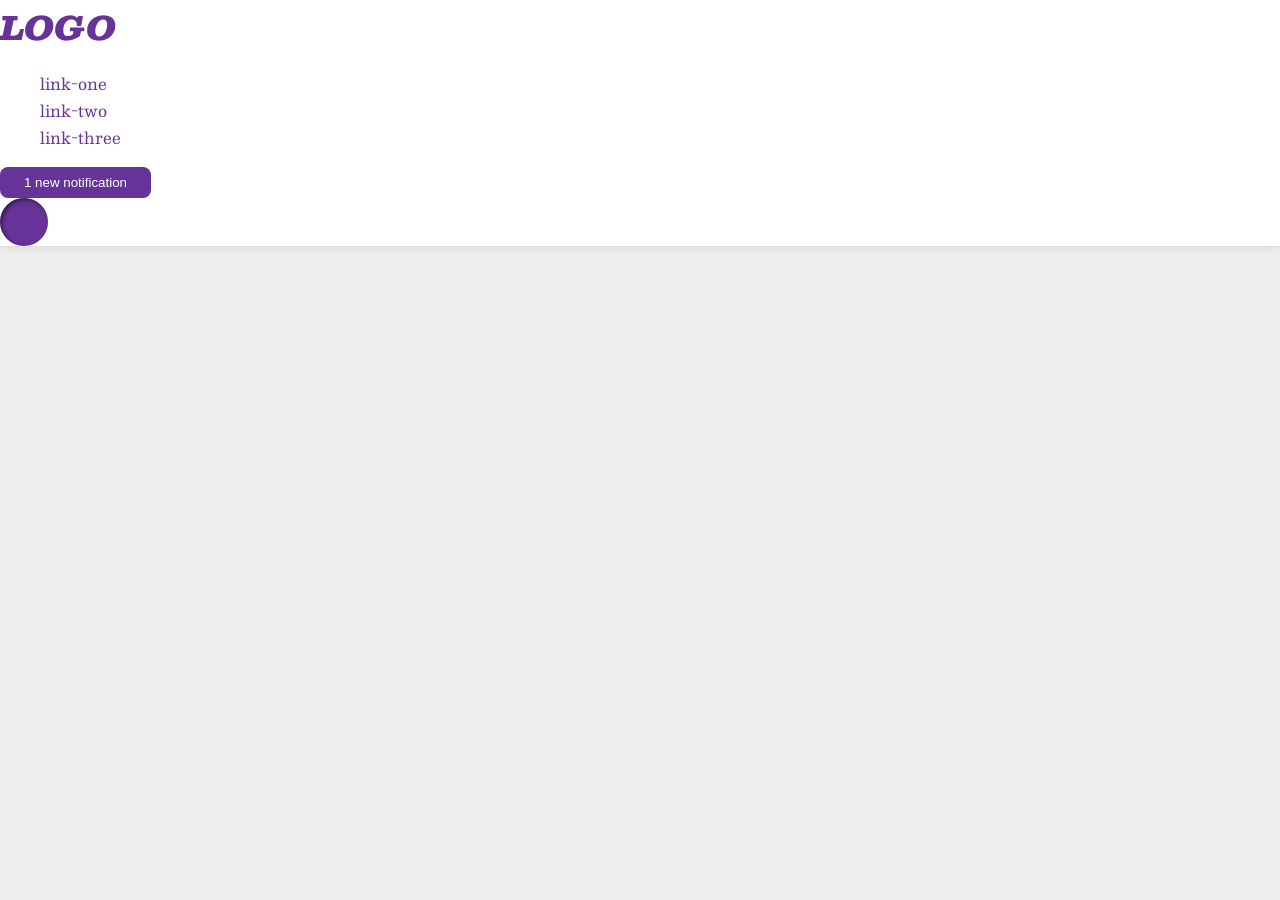
<file: flex/03-flex-header-2/index.html>
<!DOCTYPE html>
<html lang="en">
  <head>
    <meta charset="UTF-8">
    <meta http-equiv="X-UA-Compatible" content="IE=edge">
    <meta name="viewport" content="width=device-width, initial-scale=1.0">
    <title>Flex Header 2</title>
    <link rel="stylesheet" href="style.css">
  </head>
  <body>
    <div class="header">
      <div class="logo">
        LOGO
      </div>
      <ul class="links">
        <li><a href="https://google.com">link-one</a></li>
        <li><a href="https://google.com">link-two</a></li>
        <li><a href="https://google.com">link-three</a></li>
      </ul>
      <button class="notifications">
        1 new notification
      </button>
      <div class="profile-image"></div>
    </div>
  </body>
</html>
</file>
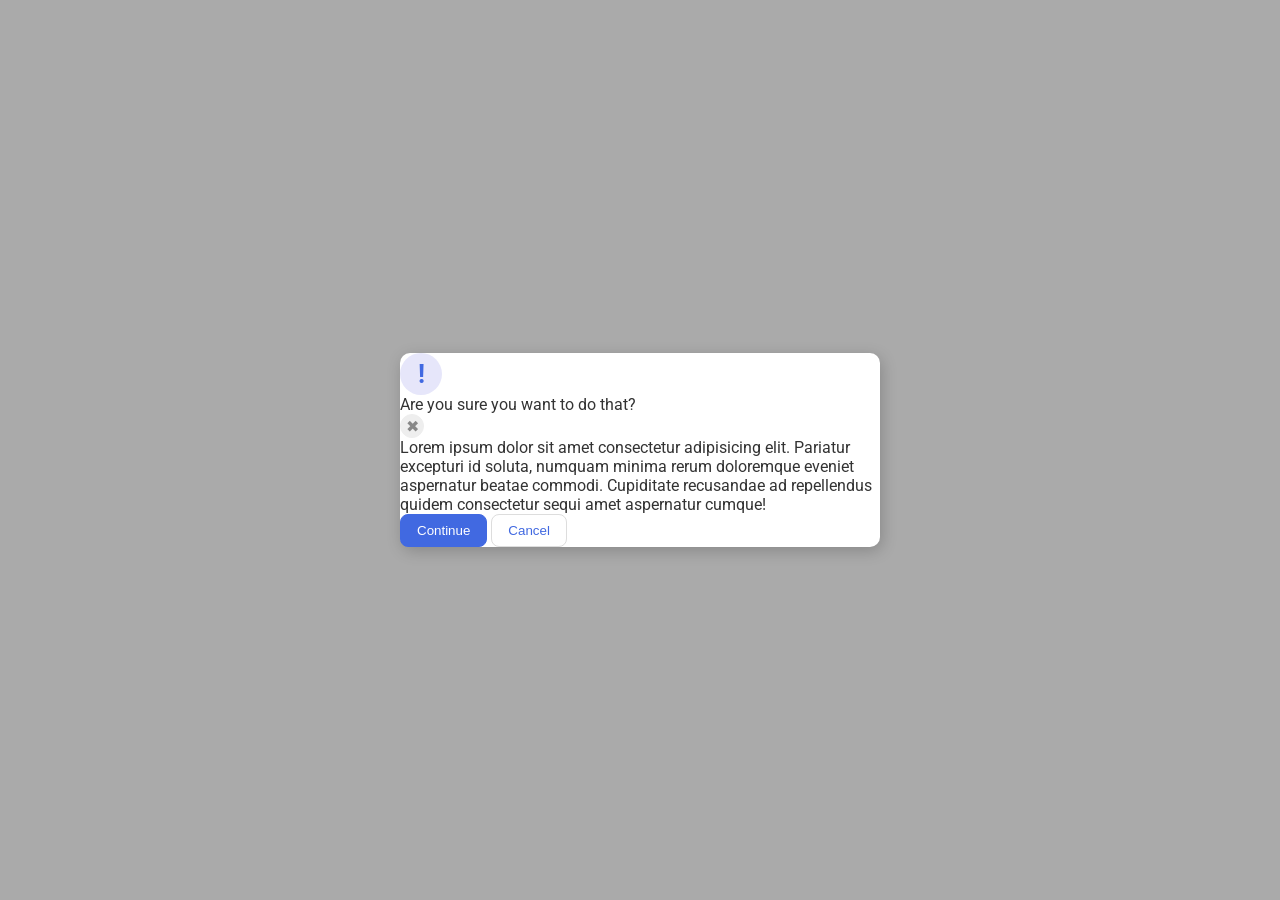
<file: flex/05-flex-modal/index.html>
<!DOCTYPE html>
<html lang="en">
  <head>
    <meta charset="UTF-8">
    <meta http-equiv="X-UA-Compatible" content="IE=edge">
    <meta name="viewport" content="width=device-width, initial-scale=1.0">
    <link rel="stylesheet" href="style.css">
    <title>Modal</title>
  </head>
  <body>
    <div class="modal">
      <div class="icon">!</div>
      <div class="header">Are you sure you want to do that?</div>
      <button class="close-button">✖</button>
      <div class="text">Lorem ipsum dolor sit amet consectetur adipisicing elit. Pariatur excepturi id soluta, numquam minima rerum doloremque eveniet aspernatur beatae commodi. Cupiditate recusandae ad repellendus quidem consectetur sequi amet aspernatur cumque!</div>
      <button class="continue">Continue</button>
      <button class="cancel">Cancel</button>
    </div>
  </body>
</html>
</file>
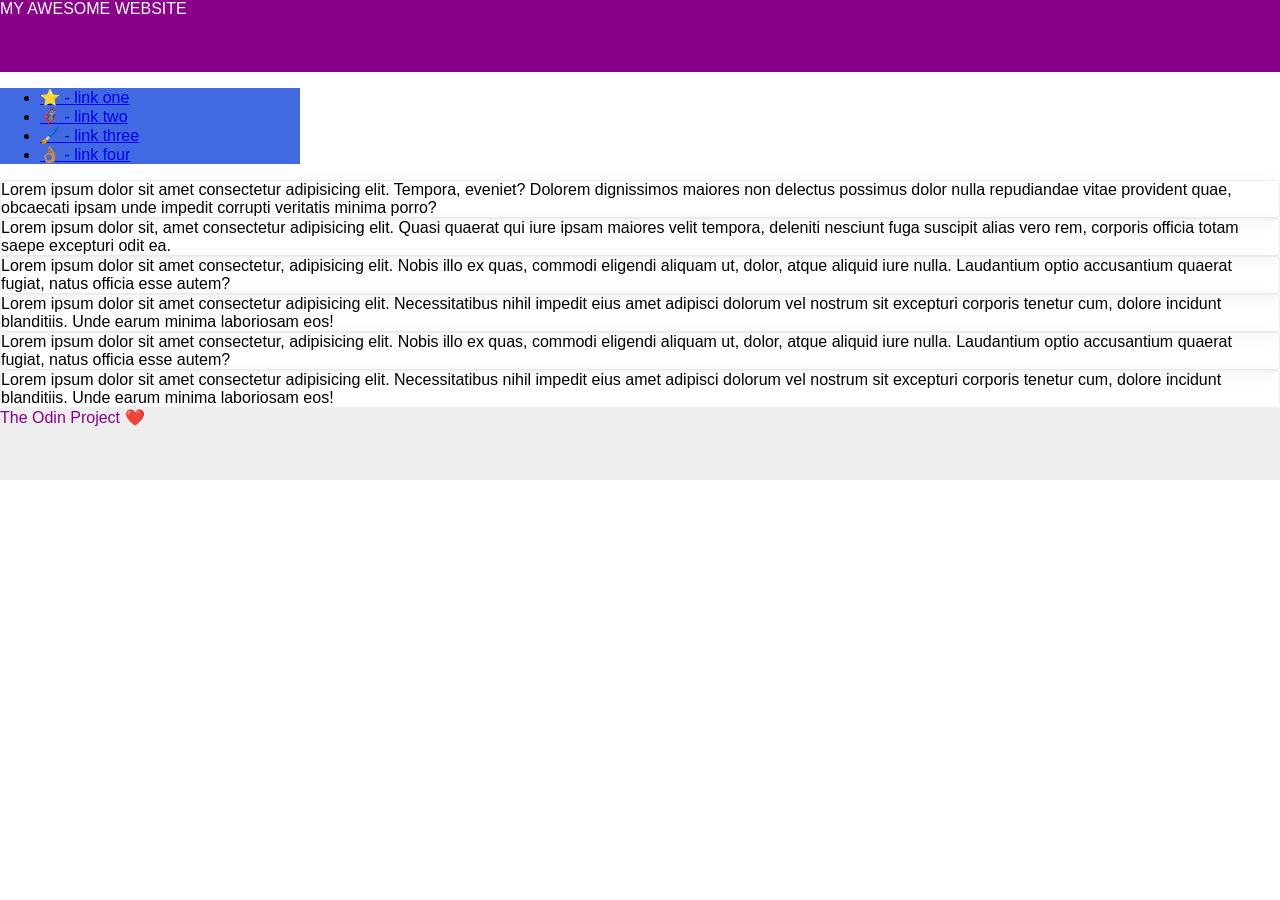
<file: flex/07-flex-layout-2/index.html>
<!DOCTYPE html>
<html lang="en">
  <head>
    <meta charset="UTF-8">
    <meta http-equiv="X-UA-Compatible" content="IE=edge">
    <meta name="viewport" content="width=device-width, initial-scale=1.0">
    <title>The Holy Grail</title>
    <link rel="stylesheet" href="style.css">
  </head>
  <body>
    <div class="header">
      MY AWESOME WEBSITE
    </div>
    
    <div class="sidebar">
      <ul>
        <li><a href="#">⭐ - link one</a></li>
        <li><a href="#">🦸🏽‍♂️ - link two</a></li>
        <li><a href="#">🖌️ - link three</a></li>
        <li><a href="#">👌🏽 - link four</a></li>
      </ul>
    </div>

    <div class="card">Lorem ipsum dolor sit amet consectetur adipisicing elit. Tempora, eveniet? Dolorem dignissimos maiores non delectus possimus dolor nulla repudiandae vitae provident quae, obcaecati ipsam unde impedit corrupti veritatis minima porro?</div>
    <div class="card">Lorem ipsum dolor sit, amet consectetur adipisicing elit. Quasi quaerat qui iure ipsam maiores velit tempora, deleniti nesciunt fuga suscipit alias vero rem, corporis officia totam saepe excepturi odit ea.</div>
    <div class="card">Lorem ipsum dolor sit amet consectetur, adipisicing elit. Nobis illo ex quas, commodi eligendi aliquam ut, dolor, atque aliquid iure nulla. Laudantium optio accusantium quaerat fugiat, natus officia esse autem?</div>
    <div class="card">Lorem ipsum dolor sit amet consectetur adipisicing elit. Necessitatibus nihil impedit eius amet adipisci dolorum vel nostrum sit excepturi corporis tenetur cum, dolore incidunt blanditiis. Unde earum minima laboriosam eos!</div>
    <div class="card">Lorem ipsum dolor sit amet consectetur, adipisicing elit. Nobis illo ex quas, commodi eligendi aliquam ut, dolor, atque aliquid iure nulla. Laudantium optio accusantium quaerat fugiat, natus officia esse autem?</div>
    <div class="card">Lorem ipsum dolor sit amet consectetur adipisicing elit. Necessitatibus nihil impedit eius amet adipisci dolorum vel nostrum sit excepturi corporis tenetur cum, dolore incidunt blanditiis. Unde earum minima laboriosam eos!</div>
    
    <div class="footer">
      The Odin Project ❤️
    </div>
  </body>
</html>
</file>
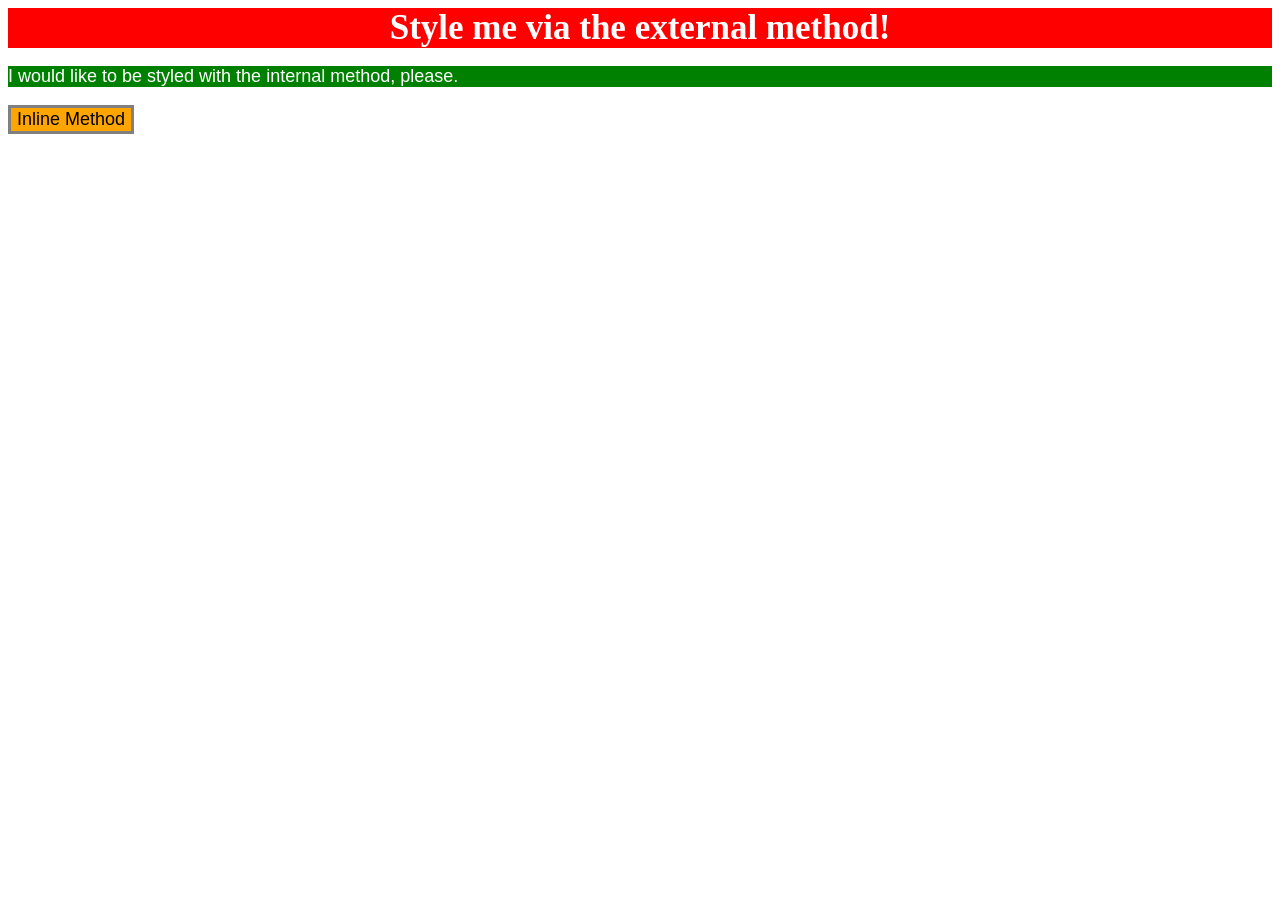
<file: foundations/01-css-methods/index.html>
<!DOCTYPE html>
<html lang="en">
  <head>
    <meta charset="UTF-8">
    <meta http-equiv="X-UA-Compatible" content="IE=edge">
    <meta name="viewport" content="width=device-width, initial-scale=1.0">
    <!-- 01. Adding link to style.css -->
    <link rel="stylesheet" href="./style.css">
    <style>
      /*05 Changing background color of p element to green, and font color to white and size to 18px using internal method*/
      p {
        background-color: green;
        color: white;
        font-size: 18px;
        /* 06 Adjust font of the <p> element from default to sans-serif*/
        font-family: sans-serif;
      }
    </style>
    <title>Methods for Adding CSS</title>
  </head>
  <body>
    <div>Style me via the external method!</div>
    <p>I would like to be styled with the internal method, please.</p>
    <!--Changing background to orange(in background color property) and font size to 18px and border to grey solid and 3px using inline method -->
    <button style="background-color: orange; font-size: 18px; border: 3px solid grey;">Inline Method</button>
    <!-- Testing git commit message editor -->
  </body>
</html>
</file>
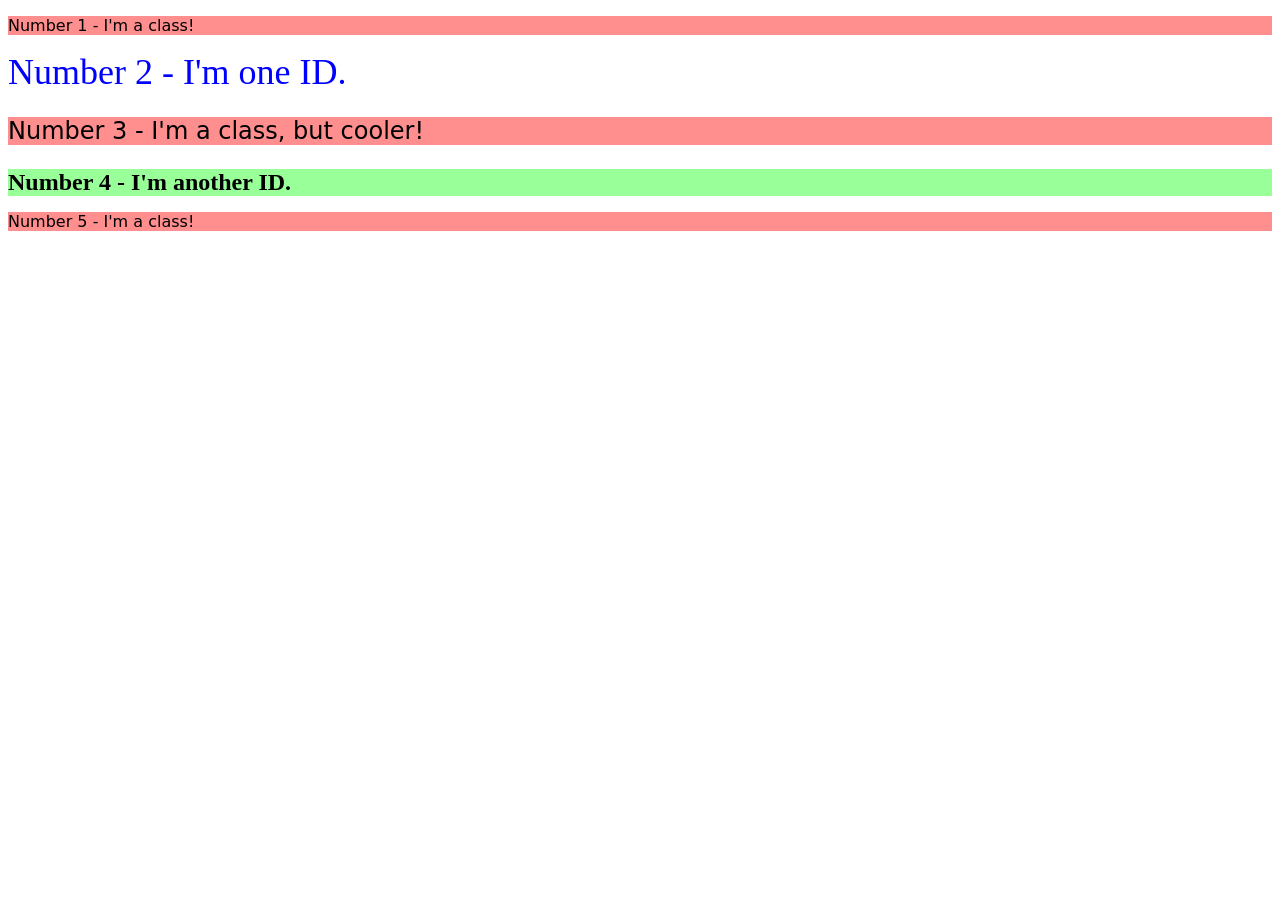
<file: foundations/02-class-id-selectors/index.html>
<!DOCTYPE html>
<html lang="en">
  <head>
    <meta charset="UTF-8">
    <meta http-equiv="X-UA-Compatible" content="IE=edge">
    <meta name="viewport" content="width=device-width, initial-scale=1.0">
    <title>Class and ID Selectors</title>
    <link rel="stylesheet" href="style.css">
  </head>
  <body>
    <p class="odd">Number 1 - I'm a class!</p>
    <div id="two">Number 2 - I'm one ID.</div>
    <p class="odd three">Number 3 - I'm a class, but cooler!</p>
    <div id="four">Number 4 - I'm another ID.</div>
    <p class="odd">Number 5 - I'm a class!</p>
  </body>
</html>
</file>
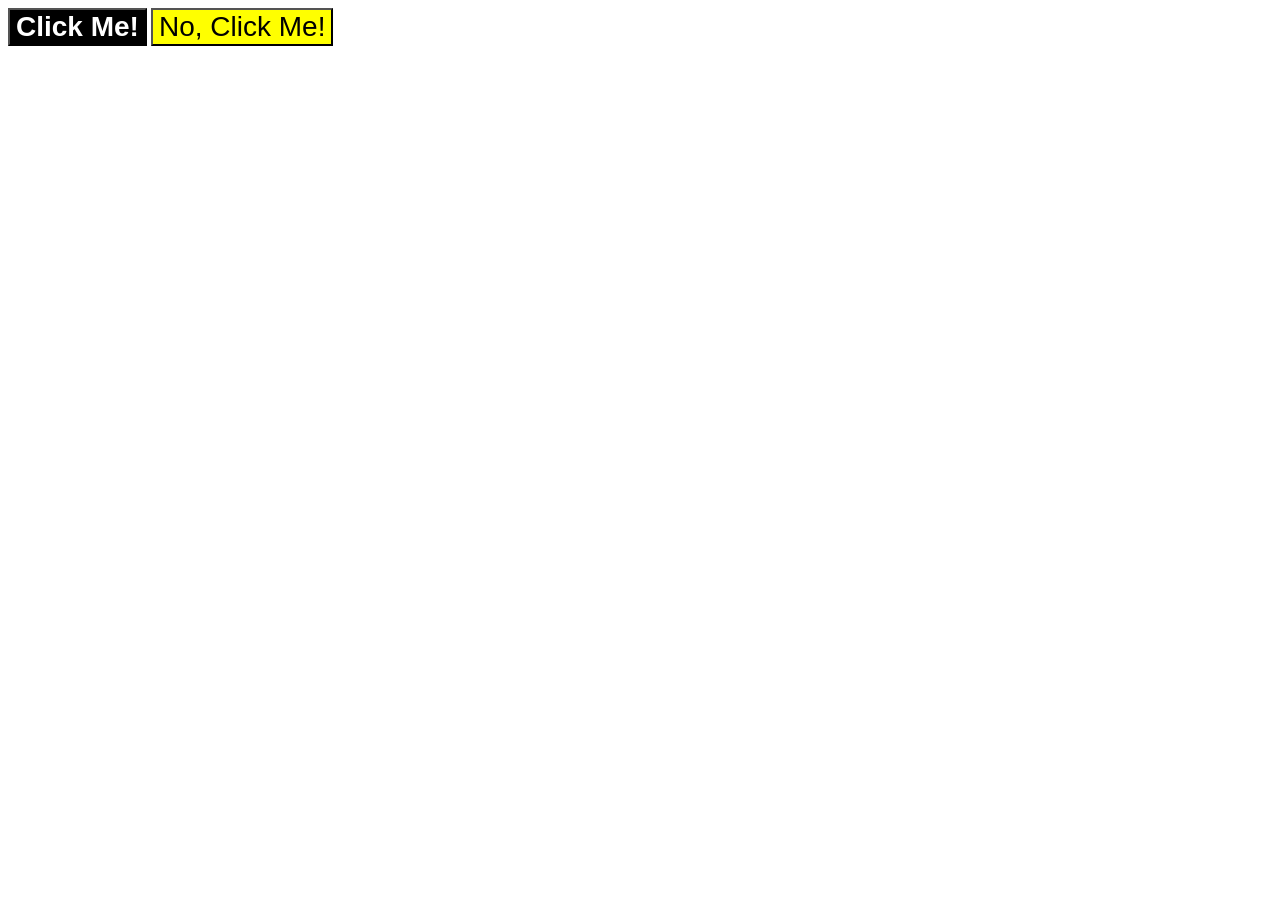
<file: foundations/03-grouping-selectors/index.html>
<!DOCTYPE html>
<html lang="en">
  <head>
    <meta charset="UTF-8">
    <meta http-equiv="X-UA-Compatible" content="IE=edge">
    <meta name="viewport" content="width=device-width, initial-scale=1.0">
    <title>Grouping Selectors</title>
    <link rel="stylesheet" href="style.css">
  </head>
  <body>
    <button class="first">Click Me!</button>
    <button class="second">No, Click Me!</button>
  </body>
</html>
</file>
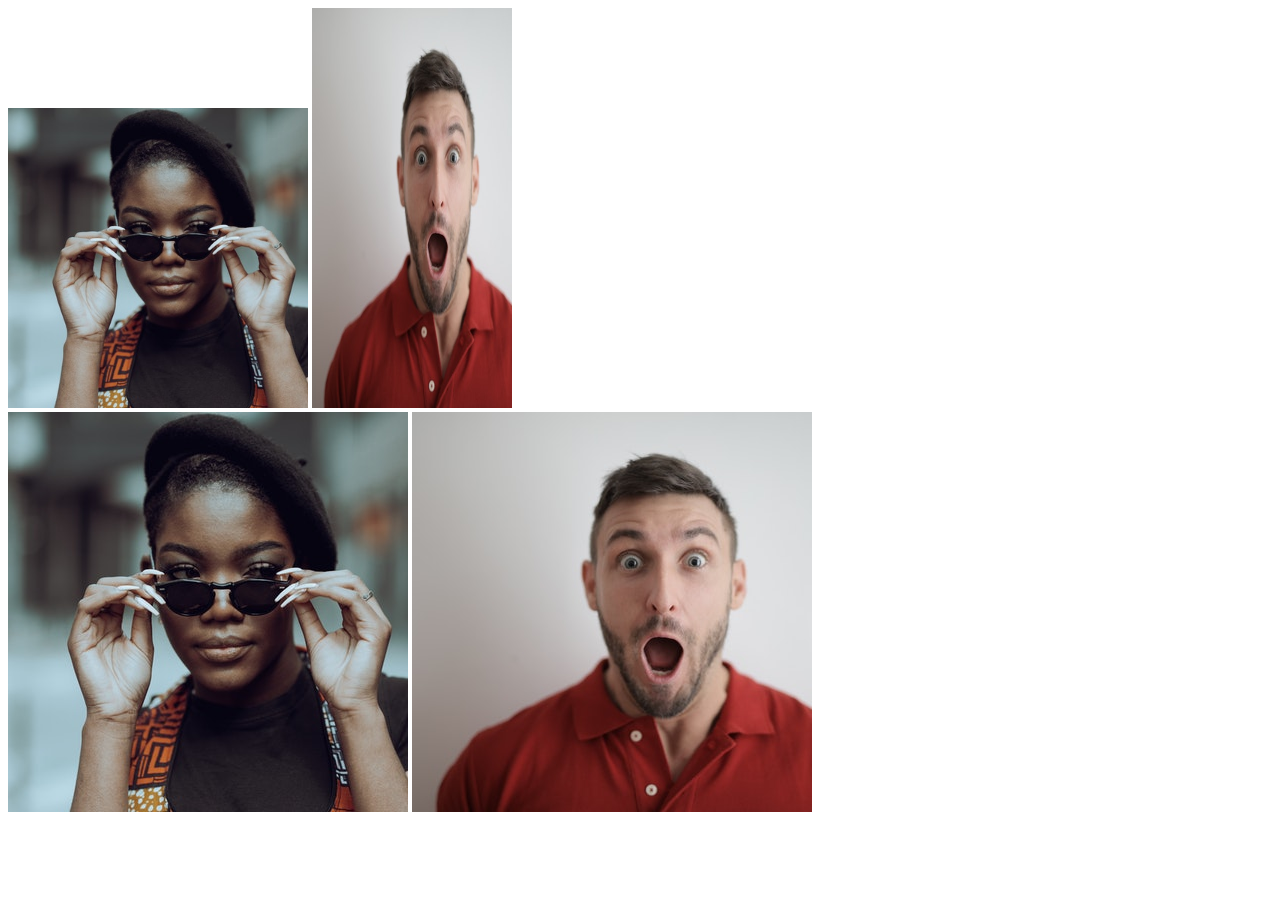
<file: foundations/04-chaining-selectors/index.html>
<!DOCTYPE html>
<html lang="en">
  <head>
    <meta charset="UTF-8">
    <meta http-equiv="X-UA-Compatible" content="IE=edge">
    <meta name="viewport" content="width=device-width, initial-scale=1.0">
    <title>Chaining Selectors</title>
    <link rel="stylesheet" href="style.css">
  </head>
  <body>
    <!-- Check image source path. Review Foundations lesson - Links and Images -->
    <!-- Use the classes BELOW this line -->
    <div>
      <img class="avatar proportioned" src="./images/pexels-katho-mutodo-8434791.jpg" alt="Woman with glasses">
      <img class="avatar distorted" src="./images/pexels-andrea-piacquadio-3777931.jpg" alt="Man with surprised expression">
    </div>
    <!-- Use the classes ABOVE this line -->
    <div>
      <img class="original proportioned" src="./images/pexels-katho-mutodo-8434791.jpg" alt="Woman with glasses">
      <img class="original distorted" src="./images/pexels-andrea-piacquadio-3777931.jpg" alt="Man with surprised expression">
    </div>
  </body>
</html>
</file>
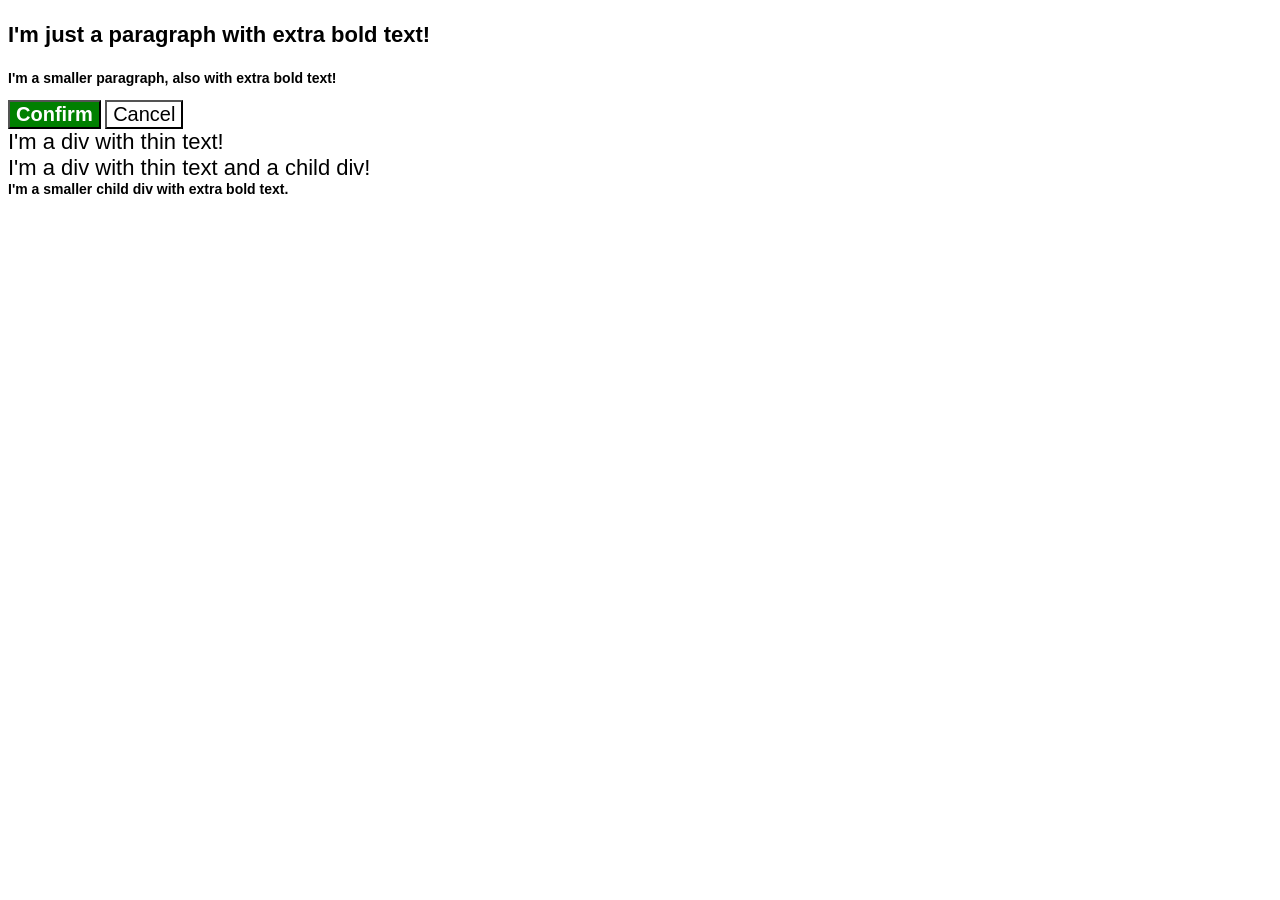
<file: foundations/06-cascade-fix/index.html>
<!DOCTYPE html>
<html lang="en">
  <head>
    <meta charset="UTF-8">
    <meta http-equiv="X-UA-Compatible" content="IE=edge">
    <meta name="viewport" content="width=device-width, initial-scale=1.0">
    <title>Fix the Cascade</title>
    <link rel="stylesheet" href="style.css">
  </head>
  <body>
    <p class="para">I'm just a paragraph with extra bold text!</p>
    <p class="para small-para">I'm a smaller paragraph, also with extra bold text!</p>

    <button id="confirm-button" class="button confirm">Confirm</button>
    <button id="cancel-button" class="button cancel">Cancel</button>

    <div class="text">I'm a div with thin text!</div>
    <div class="text">I'm a div with thin text and a child div!
      <div class="text child">I'm a smaller child div with extra bold text.</div>
    </div>
  </body>
</html>
</file>
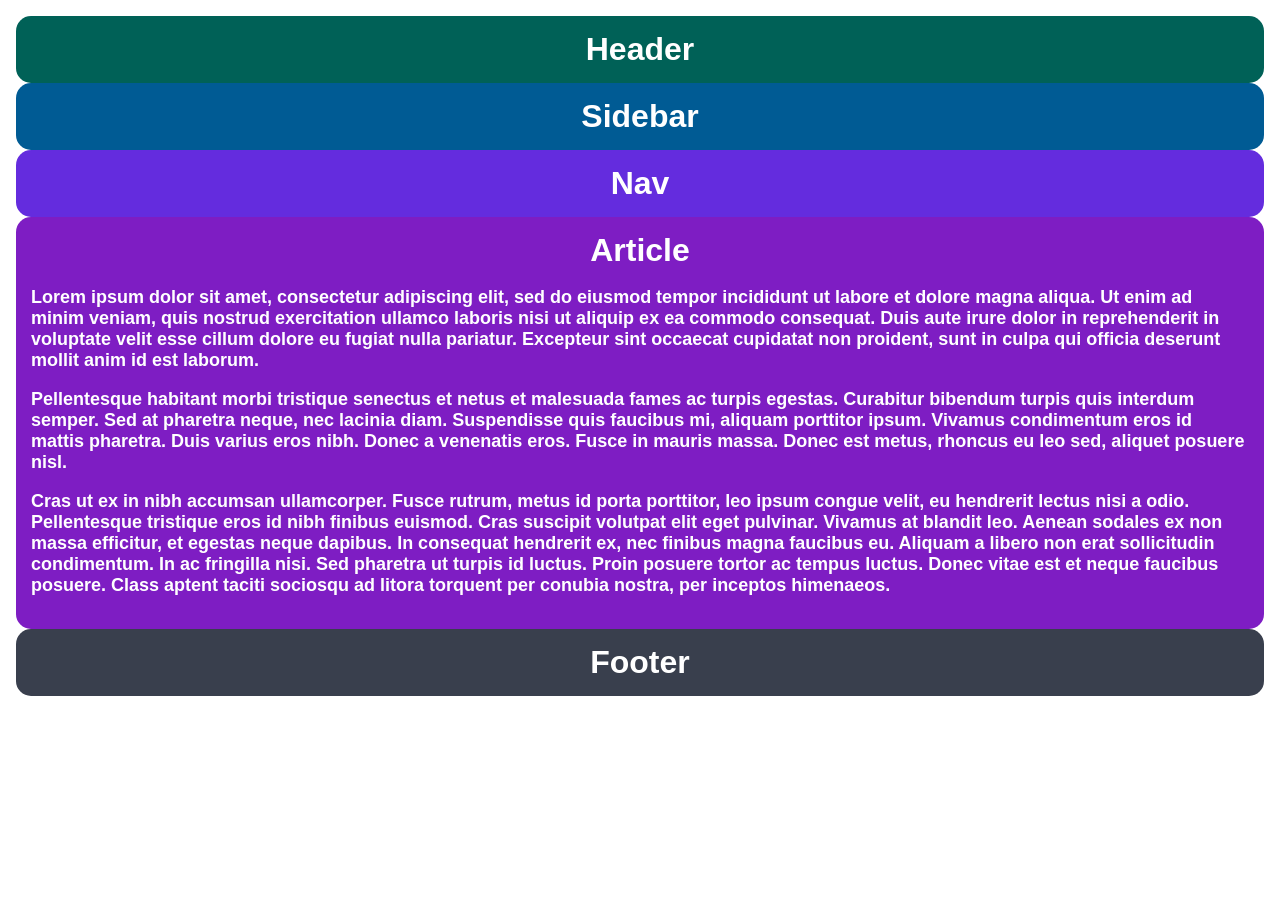
<file: grid/01-grid-layout-1/index.html>
<!DOCTYPE html>
<html lang="en">
  <head>
    <meta charset="UTF-8">
    <meta http-equiv="X-UA-Compatible" content="IE=edge">
    <meta name="viewport" content="width=device-width, initial-scale=1.0">
    <title>The Holy Grail</title>
    <link rel="stylesheet" href="style.css">
  </head>
  <body>
    <div class="container">
      <div class="header">Header</div>
      <div class="sidebar">Sidebar</div>
      <div class="nav">Nav</div>
      <div class="article">Article
        <p>Lorem  ipsum dolor sit amet, consectetur adipiscing elit, sed do eiusmod tempor incididunt ut labore et dolore magna aliqua. Ut enim ad minim veniam, quis nostrud exercitation ullamco laboris nisi ut aliquip ex ea commodo consequat. Duis aute irure dolor in reprehenderit in voluptate velit esse cillum dolore eu fugiat nulla pariatur. Excepteur sint occaecat cupidatat non proident, sunt in culpa qui officia deserunt mollit anim id est laborum.</p>
        <p>Pellentesque habitant morbi tristique senectus et netus et malesuada fames ac turpis egestas. Curabitur bibendum turpis quis interdum semper. Sed at pharetra neque, nec lacinia diam. Suspendisse quis faucibus mi, aliquam porttitor ipsum. Vivamus condimentum eros id mattis pharetra. Duis varius eros nibh. Donec a venenatis eros. Fusce in mauris massa. Donec est metus, rhoncus eu leo sed, aliquet posuere nisl.</p>
        <p>Cras ut ex in nibh accumsan ullamcorper. Fusce rutrum, metus id porta porttitor, leo ipsum congue velit, eu hendrerit lectus nisi a odio. Pellentesque tristique eros id nibh finibus euismod. Cras suscipit volutpat elit eget pulvinar. Vivamus at blandit leo. Aenean sodales ex non massa efficitur, et egestas neque dapibus. In consequat hendrerit ex, nec finibus magna faucibus eu. Aliquam a libero non erat sollicitudin condimentum. In ac fringilla nisi. Sed pharetra ut turpis id luctus. Proin posuere tortor ac tempus luctus. Donec vitae est et neque faucibus posuere. Class aptent taciti sociosqu ad litora torquent per conubia nostra, per inceptos himenaeos.</p>
      </div>
      <div class="footer">Footer</div>
    </div>
  </body>
</html>
</file>
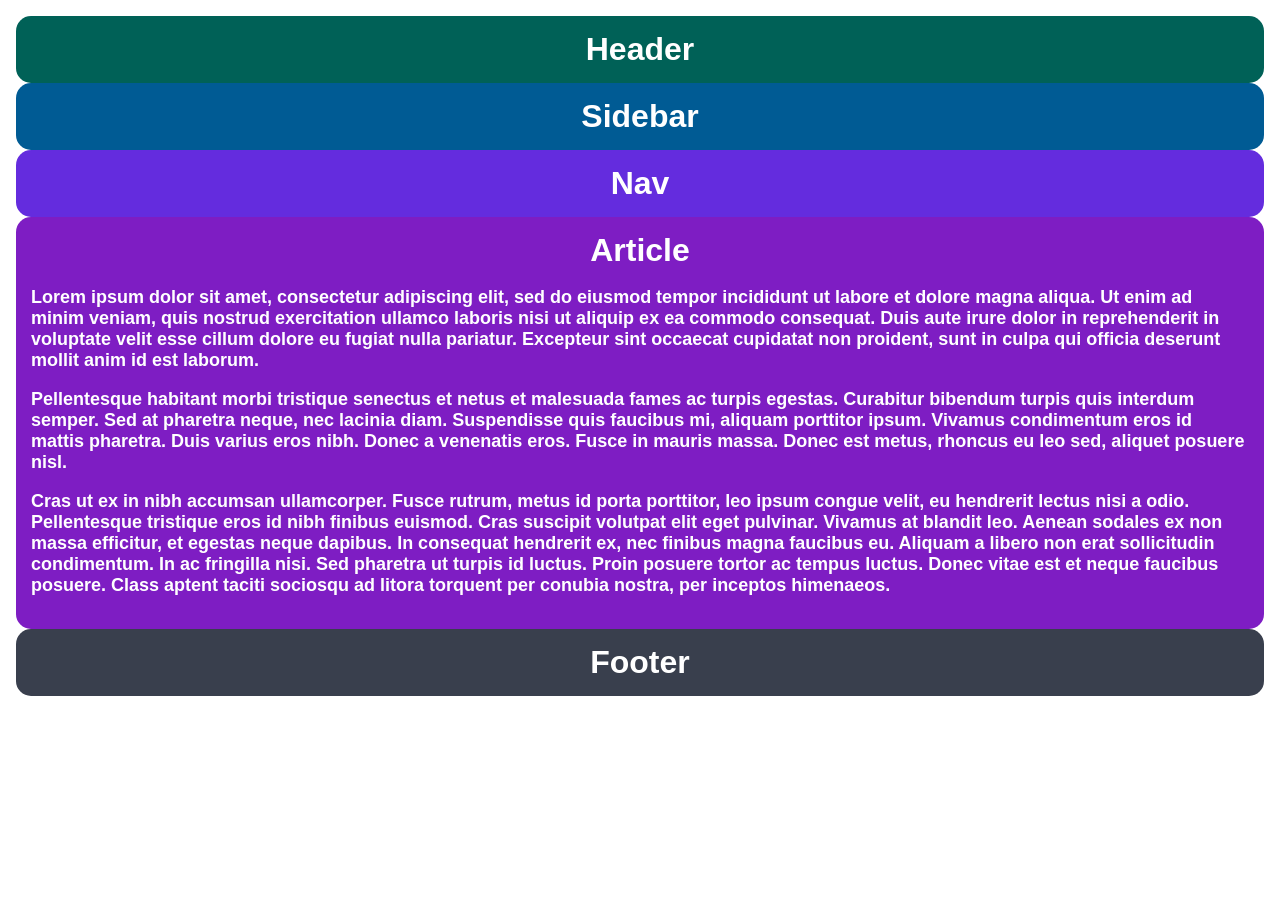
<file: grid/02-grid-layout-2/index.html>
<!DOCTYPE html>
<html lang="en">
  <head>
    <meta charset="UTF-8">
    <meta http-equiv="X-UA-Compatible" content="IE=edge">
    <meta name="viewport" content="width=device-width, initial-scale=1.0">
    <title>Responsive Holy Grail</title>
    <link rel="stylesheet" href="style.css">
  </head>
  <body>
    <div class="container">
      <div class="header">Header</div>
      <div class="sidebar">Sidebar</div>
      <div class="nav">Nav</div>
      <div class="article">Article
        <p>Lorem  ipsum dolor sit amet, consectetur adipiscing elit, sed do eiusmod tempor incididunt ut labore et dolore magna aliqua. Ut enim ad minim veniam, quis nostrud exercitation ullamco laboris nisi ut aliquip ex ea commodo consequat. Duis aute irure dolor in reprehenderit in voluptate velit esse cillum dolore eu fugiat nulla pariatur. Excepteur sint occaecat cupidatat non proident, sunt in culpa qui officia deserunt mollit anim id est laborum.</p>
        <p>Pellentesque habitant morbi tristique senectus et netus et malesuada fames ac turpis egestas. Curabitur bibendum turpis quis interdum semper. Sed at pharetra neque, nec lacinia diam. Suspendisse quis faucibus mi, aliquam porttitor ipsum. Vivamus condimentum eros id mattis pharetra. Duis varius eros nibh. Donec a venenatis eros. Fusce in mauris massa. Donec est metus, rhoncus eu leo sed, aliquet posuere nisl.</p>
        <p>Cras ut ex in nibh accumsan ullamcorper. Fusce rutrum, metus id porta porttitor, leo ipsum congue velit, eu hendrerit lectus nisi a odio. Pellentesque tristique eros id nibh finibus euismod. Cras suscipit volutpat elit eget pulvinar. Vivamus at blandit leo. Aenean sodales ex non massa efficitur, et egestas neque dapibus. In consequat hendrerit ex, nec finibus magna faucibus eu. Aliquam a libero non erat sollicitudin condimentum. In ac fringilla nisi. Sed pharetra ut turpis id luctus. Proin posuere tortor ac tempus luctus. Donec vitae est et neque faucibus posuere. Class aptent taciti sociosqu ad litora torquent per conubia nostra, per inceptos himenaeos.</p>
      </div>
      <div class="footer">Footer</div>
    </div>
  </body>
</html>
</file>
<file: flex/03-flex-header-2/style.css>
/* this is some magical font-importing.  
you'll learn about it later. */
@import url('https://fonts.googleapis.com/css2?family=Besley:ital,wght@0,400;1,900&display=swap');

body {
  margin: 0;
  background: #eee;
  font-family: Besley, serif;
}

.header {
  background: white;
  border-bottom: 1px solid #ddd;
  box-shadow: 0 0 8px rgba(0,0,0,.1);
}

.profile-image {
  background: rebeccapurple;
  box-shadow: inset 2px 2px 4px rgba(0,0,0,.5);
  border-radius: 50%;
  width: 48px;
  height: 48px;
}

.logo {
  color: rebeccapurple;
  font-size: 32px;
  font-weight: 900;
  font-style: italic;
}

button {
  border: none;
  border-radius: 8px;
  background: rebeccapurple;
  color: white;
  padding: 8px 24px;
}

a {
  /* this removes the line under our links */
  text-decoration: none;
  color: rebeccapurple;
}

ul {
  list-style-type: none;
}
</file>
<file: flex/05-flex-modal/style.css>
@import url('https://fonts.googleapis.com/css2?family=Roboto:wght@400;700&display=swap');

html, body {
  height: 100%;
}

body {
  font-family: Roboto, sans-serif;
  margin: 0;
  background: #aaa;
  color: #333;
  /* I'll give you this one for free lol */
  display: flex;
  align-items: center;
  justify-content: center;
}

.modal {
  background: white;
  width: 480px;
  border-radius: 10px;
  box-shadow: 2px 4px 16px rgba(0,0,0,.2);
}

.icon {
  color: royalblue;
  font-size: 26px;
  font-weight: 700;
  background: lavender;
  width: 42px;
  height: 42px;
  border-radius: 50%;
  display: flex;
  align-items: center;
  justify-content: center;
}

.close-button {
  background: #eee;
  border-radius: 50%;
  color: #888;
  font-weight: 400;
  font-size: 16px;
  height: 24px;
  width: 24px;
  display: flex;
  align-items: center;
  justify-content: center;
  border: 1px solid #eee;
  padding: 0;
}

button {
  cursor: pointer;
  padding: 8px 16px;
  border-radius: 8px;
}

button.continue {
  background: royalblue;
  border: 1px solid royalblue;
  color: white;
}

button.cancel {
  background: white;
  border: 1px solid #ddd;
  color: royalblue;
}
</file>
<file: flex/07-flex-layout-2/style.css>
body {
  font-family: -apple-system, BlinkMacSystemFont, 'Segoe UI', Roboto, Oxygen, Ubuntu, Cantarell, 'Open Sans', 'Helvetica Neue', sans-serif;
  margin: 0;
  min-height: 100vh;
}

.header {
  height: 72px;
  background: darkmagenta;
  color: white;
}

.footer {
  height: 72px;
  background: #eee;
  color: darkmagenta;
}

.sidebar {
  width: 300px;
  background: royalblue;
  box-sizing: border-box;
}

.card {
  border: 1px solid #eee;
  box-shadow: 2px 4px 16px rgba(0,0,0,.06);
  border-radius: 4px;
}
</file>
<file: foundations/01-css-methods/style.css>
/* styles.css */

div {
    /* Add red background to div element in indexsecond.html */
    background-color: red;
    /* Add white font color to the element */
    color: white;
    /* Increase size of the text */
    font-size: 35px;
    /* Center the text */
    text-align: center;
    /* Bold the text */
    font-weight: bold;
}
</file>
<file: foundations/02-class-id-selectors/style.css>
/* style.css */

.odd {
    background-color: #ff000070;
    font-family: Verdana, "DejaVu sans", sans-serif;
}

#two {
    color: blue;
    font-size: 36px;
}
/* In the solution renamed this class to adjust-font-size and added it to number four as well since both have same font size*/
.odd.three {
    font-size: 24px;
}

#four{
    font-size: 24px;
    font-weight: bold;
    background-color: hsl(120,100%,75%,0.8);
}
</file>
<file: foundations/03-grouping-selectors/style.css>
/* style.css */

.first {
    background-color: black;
    color: white;
    font-weight: bold;
}

.second {
    background: yellow;
}

/* Grouping selector for shared attributes of elements */
.first,
.second {
    font-family: Helvetica,"Times New Roman", sans-serif;
    font-size: 28px;
}
</file>
<file: foundations/04-chaining-selectors/style.css>
/* Add CSS Styling */

.avatar.proportioned {
    width: 300px;
    height:auto;
    /* keeps height proportional with width of image */
}



.avatar.distorted {
    width: 200px;
    height: 400px;
}
</file>
<file: foundations/06-cascade-fix/style.css>
body {
  font-family: Arial, Helvetica, sans-serif;
}

.para,
.small-para {
  color: hsl(0, 0%, 0%);
  font-weight: 800;
}
/* The .para selector below has higher class order and same specificity as this rule set */
.para.small-para {
  font-size: 14px;
  font-weight: 800;
}

.para {
  font-size: 22px;
}
/* Both classes of .confirm and button are of equal specificity so the css just applies the rule that was set last */
#confirm-button {
background: green;
  color: white;
  font-weight: bold;
} 

.button {
  background-color: rgb(255, 255, 255);
  color: rgb(0, 0, 0);
  font-size: 20px;
}
/* div.text has more selectors so need to give child more specificity or rule order(by making the other selector less specific and moving .child down) */
.text.child {
  color: rgb(0, 0, 0);
  font-weight: 800;
  font-size: 14px;
}

div.text {
  color: rgb(0, 0, 0);
  font-size: 22px;
  font-weight: 100;
}
</file>
<file: grid/01-grid-layout-1/style.css>
body,
html {
  height: 100%;
  margin: 0;
}

.container {
  text-align: center;
  height: 100%;
  padding: 16px;
  box-sizing: border-box;
}

.container div {
  padding: 15px;
  font-size: 32px;
  font-family: Helvetica;
  font-weight: bold;
  color: white;
  border-radius: 15px;
}

.header {
  background-color: #006157;
}

.sidebar {
  background-color: #005B94;
}

.nav {
  background-color: #642cde;
}

.article {
  background-color: #7E1DC3;
}

.footer {
  background-color: #393f4d;
}

.article p {
  font-size: 18px;
  font-family: sans-serif;
  color: white;
  text-align: left;
}
</file>
<file: grid/02-grid-layout-2/style.css>
body,
html {
  height: 100%;
  margin: 0;
}

.container {
  text-align: center;
  height: 100%;
  padding: 16px;
  box-sizing: border-box;
}

.container div {
  padding: 15px;
  font-size: 32px;
  font-family: Helvetica;
  font-weight: bold;
  color: white;
  border-radius: 15px;
}

.header {
  background-color: #006157;
  grid-column: 1 / 3;
}

.sidebar {
  background-color: #005B94;
  grid-row: 2 / 4;
}

.nav {
  background-color: #642cde;
}

.article {
  background-color: #7E1DC3;
}

.article p {
  font-size: 18px;
  font-family: sans-serif;
  color: white;
  text-align: left;
}

.footer {
  background-color: #393f4d;
  grid-column: 1 / 3;
}
</file>
